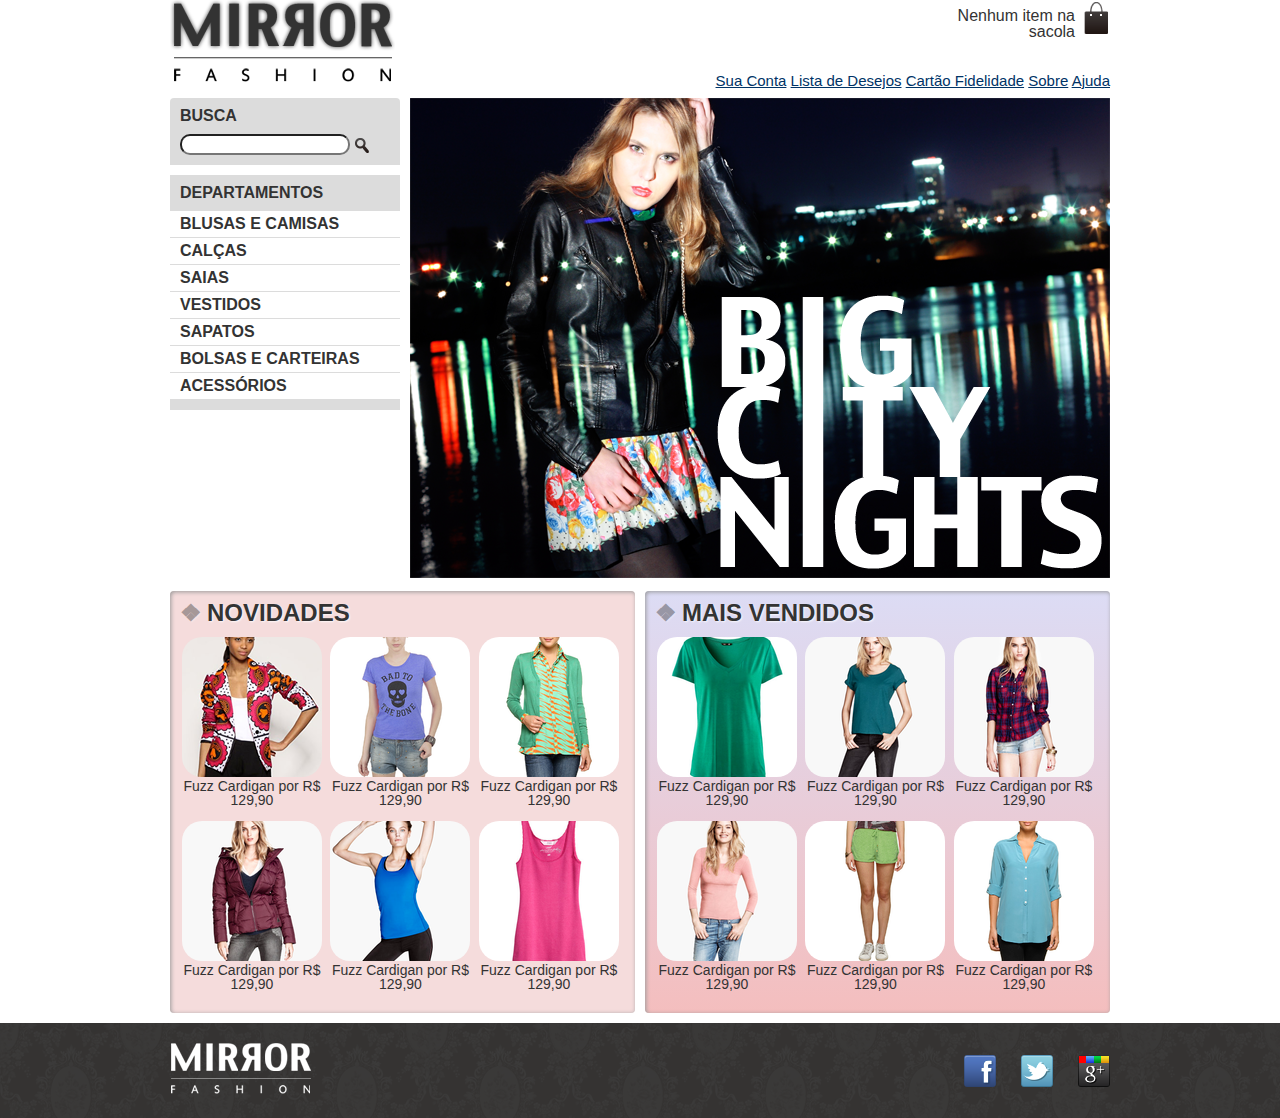
<file: mirrorfashion/index.html>
<!DOCTYPE html>
<html>

<head>
	<!--[if lt IE 9]>
  	<script src="//html5shiv.googlecode.com/svn/trunk/html5.js"></script>
	<![endif]-->
	<title>Mirror Fashion</title>
	<meta charset="utf-8">
	<link rel="stylesheet" href="css/reset.css">
	<link rel="stylesheet" href="css/estilos.css">
	<meta name="viewport" content="width=device-width">
	<link rel="stylesheet" href="css/mobile.css" media="(max-width: 939px)">
</head>

<body>
	<header class="container">
		<h1><img src="img/logo.png" alt="Mirror Fashion"></h1>
		<p class="sacola">
			Nenhum item na sacola
		</p>

		<nav class="menu-opcoes">
			<ul>
				<li class="item-menu">
					<a href="#">Sua Conta</a>
					<a href="#">Lista de Desejos</a>
					<a href="#">Cartão Fidelidade</a>
					<a href="sobre.html">Sobre</a>
					<a href="#">Ajuda</a>
				</li>
			</ul>
		</nav>
	</header>
	<div class="container destaque">
		<section class="busca">
			<h2>Busca</h2>
			<form>
				<input type="search">
				<input type="image" src="img/busca.png" class="lupa">
			</form>
		</section>
		<!-- fim .busca -->
		<section class="menu-departamentos">
			<h2>Departamentos</h2>
			<nav>
				<ul>
					<li>
						<a href="#">Blusas e Camisas</a>
						<ul>
							<li><a href="#">Manga curta</a></li>
							<li><a href="#">Manga comprida</a></li>
							<li><a href="#">Camisa social</a></li>
							<li><a href="#">Camisa casual</a></li>
						</ul>
					</li>
					<li><a href="#">Calças</a></li>
					<li><a href="#">Saias</a></li>
					<li><a href="#">Vestidos</a></li>
					<li><a href="#">Sapatos</a></li>
					<li><a href="#">Bolsas e Carteiras</a></li>
					<li><a href="#">Acessórios</a></li>
				</ul>
			</nav>
		</section>
		<!-- fim . menu-departamentos -->

		<img src="img/destaque-home.png" alt="Promoção: Big City Night">
	</div>
	<div class="container paineis">
		<section class="painel novidades">
			<h2>Novidades</h2>
			<ol>
				<li>
					<a href="produto.html">
						<figure>
							<img src="img/produtos/miniatura1.png" alt="">
							<figcaption>Fuzz Cardigan por R$ 129,90</figcaption>
						</figure>
					</a>
				</li>
				<li>
					<a href="produto.html">
						<figure>
							<img src="img/produtos/miniatura2.png" alt="">
							<figcaption>Fuzz Cardigan por R$ 129,90</figcaption>
						</figure>
					</a>
				</li>
				<li>
					<a href="produto.html">
						<figure>
							<img src="img/produtos/miniatura3.png" alt="">
							<figcaption>Fuzz Cardigan por R$ 129,90</figcaption>
						</figure>
					</a>
				</li>
				<li>
					<a href="produto.html">
						<figure>
							<img src="img/produtos/miniatura4.png" alt="">
							<figcaption>Fuzz Cardigan por R$ 129,90</figcaption>
						</figure>
					</a>
				</li>
				<li>
					<a href="produto.html">
						<figure>
							<img src="img/produtos/miniatura5.png" alt="">
							<figcaption>Fuzz Cardigan por R$ 129,90</figcaption>
						</figure>
					</a>
				</li>
				<li>
					<a href="produto.html">
						<figure>
							<img src="img/produtos/miniatura6.png" alt="">
							<figcaption>Fuzz Cardigan por R$ 129,90</figcaption>
						</figure>
					</a>
				</li>
			</ol>
		</section>
		<section class="painel mais-vendidos">
			<h2>Mais Vendidos</h2>
			<ol>
				<li>
					<a href="produto.html">
						<figure>
							<img src="img/produtos/miniatura7.png" alt="">
							<figcaption>Fuzz Cardigan por R$ 129,90</figcaption>
						</figure>
					</a>
				</li>
				<li>
					<a href="produto.html">
						<figure>
							<img src="img/produtos/miniatura8.png" alt="">
							<figcaption>Fuzz Cardigan por R$ 129,90</figcaption>
						</figure>
					</a>
				</li>
				<li>
					<a href="produto.html">
						<figure>
							<img src="img/produtos/miniatura9.png" alt="">
							<figcaption>Fuzz Cardigan por R$ 129,90</figcaption>
						</figure>
					</a>
				</li>
				<li>
					<a href="produto.html">
						<figure>
							<img src="img/produtos/miniatura10.png" alt="">
							<figcaption>Fuzz Cardigan por R$ 129,90</figcaption>
						</figure>
					</a>
				</li>
				<li>
					<a href="produto.html">
						<figure>
							<img src="img/produtos/miniatura11.png" alt="">
							<figcaption>Fuzz Cardigan por R$ 129,90</figcaption>
						</figure>
					</a>
				</li>
				<li>
					<a href="produto.html">
						<figure>
							<img src="img/produtos/miniatura12.png" alt="">
							<figcaption>Fuzz Cardigan por R$ 129,90</figcaption>
						</figure>
					</a>
				</li>
			</ol>
		</section>
	</div>
</body>
<footer>
	<div class="container">
		<img src="img/logo-rodape.png" alt="Logo Mirror Fashion">
		<ul class="social">
			<li><a href="http://facebook.com/mirrorfashion">Facebook</a></li>
			<li><a href="http://twitter.com/mirrorfashion">Twitter</a></li>
			<li><a href="http://plus.google.com/mirrorfashion">Google+</a></li>
		</ul>
	</div>
</footer>
</file>
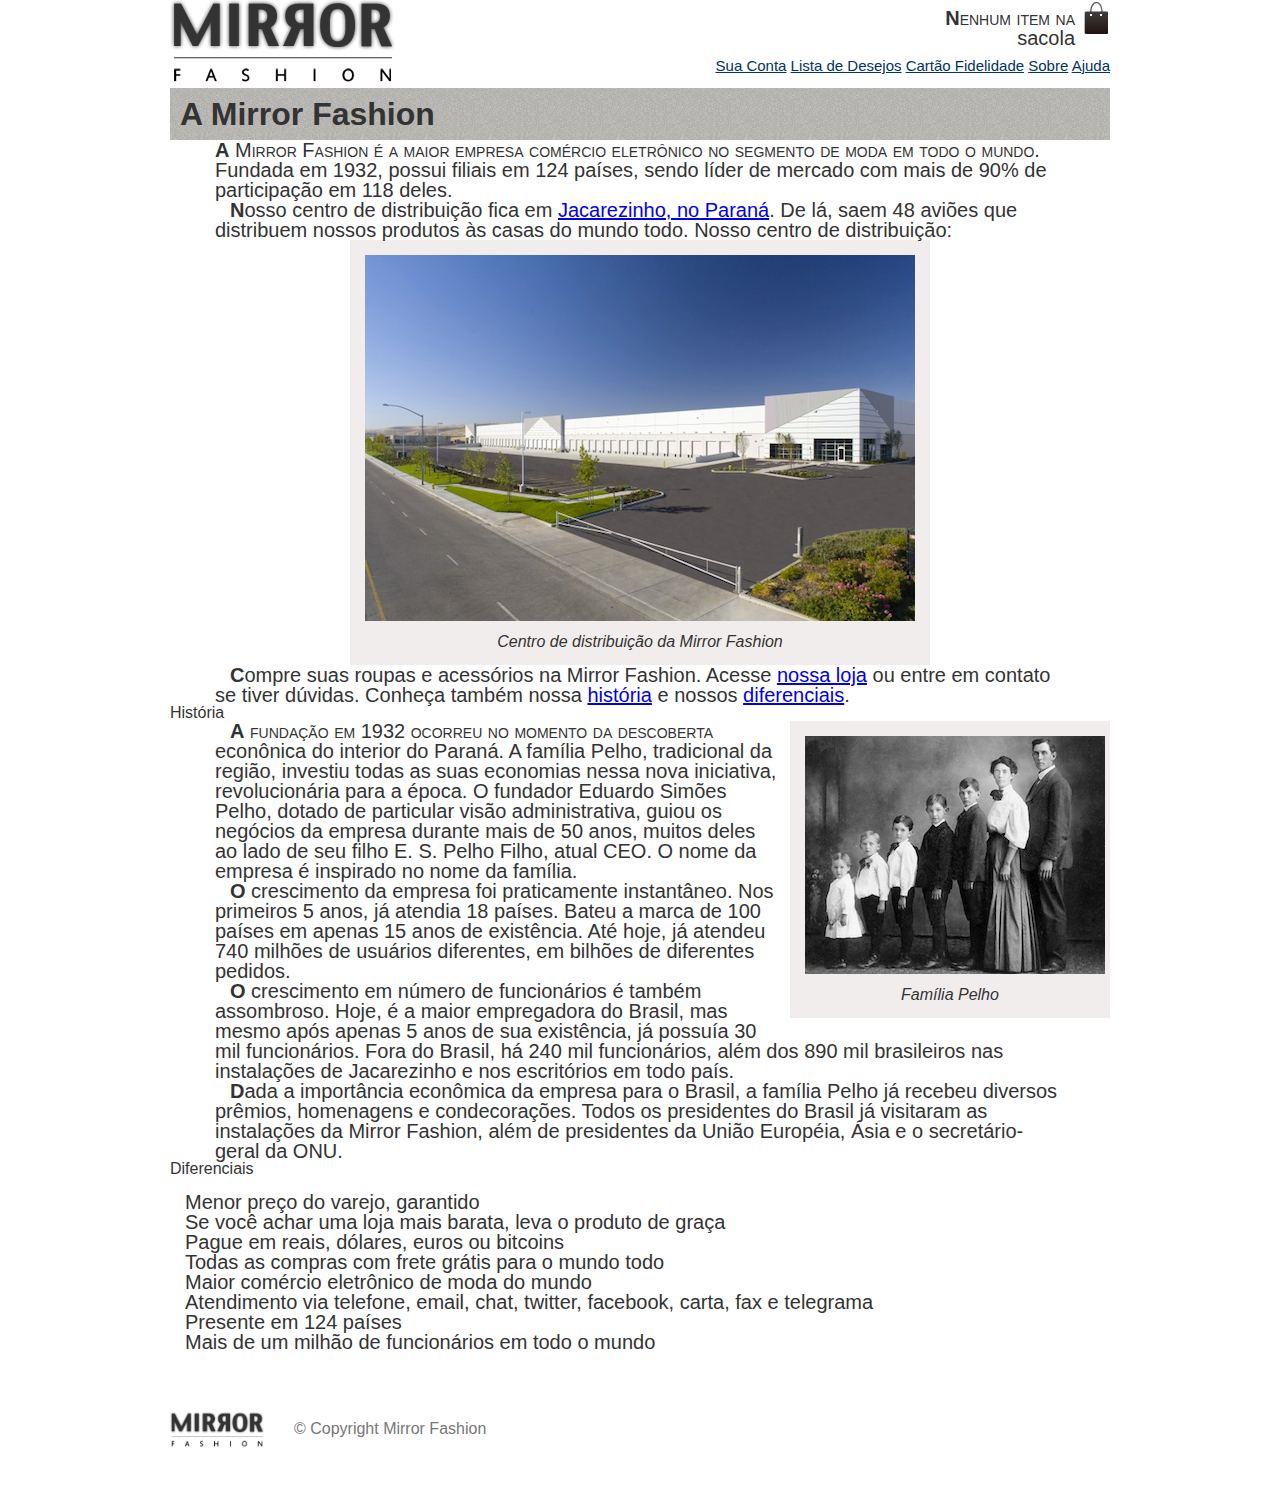
<file: mirrorfashion/sobre.html>
<!DOCTYPE html>
<html>

<head>
	<!--[if lt IE 9]>
  			<script src="//html5shiv.googlecode.com/svn/trunk/html5.js"></script>
		<![endif]-->
	<title>Sobre a Mirror Fashion</title>
	<meta charset="utf-8">

	<link rel="stylesheet" href="css/reset.css">
	<link rel="stylesheet" href="css/sobre.css">
	<link rel="stylesheet" href="css/estilos.css">
</head>

<body>
	<header class="container">
		<h1><img src="img/logo.png" alt="Mirror Fashion"></h1>
		<p class="sacola">
			Nenhum item na sacola
		</p>

		<nav class="menu-opcoes">
			<ul>
				<li>
					<a href="#">Sua Conta</a>
					<a href="#">Lista de Desejos</a>
					<a href="#">Cartão Fidelidade</a>
					<a href="sobre.html">Sobre</a>
					<a href="#">Ajuda</a>
				</li>
			</ul>
		</nav>
	</header>

	<section class="centro-distribuicao container">
		<h1>A Mirror Fashion</h1>


		<p>
			A <strong>Mirror Fashion</strong> é a maior empresa comércio eletrônico no segmento de moda em todo o mundo. Fundada em
			1932, possui filiais em 124 países, sendo líder de mercado com mais de 90% de participação em 118 deles.
			<p>
				Nosso centro de distribuição fica em <a href="https://maps.google.com.br/?q=Jacarezinho">Jacarezinho, no Paraná</a>.
				De lá, saem 48 aviões que distribuem nossos produtos às casas do mundo todo. Nosso centro de distribuição:

				<figure class="centro-distribuicao">
					<img src="img/centro-distribuicao.png" alt="Centro de distribuição">
					<figcaption>Centro de distribuição da Mirror Fashion</figcaption>
				</figure>
			</p>
			<p>
				Compre suas roupas e acessórios na Mirror Fashion. Acesse <a href="index.html">nossa loja</a> ou entre em contato se
				tiver dúvidas. Conheça também nossa <a href="#historia">história</a> e nossos <a href="#diferenciais">diferenciais</a>.
			</p>
	</section>

	<section class="familia-pelho container">
		<h2 id="historia">História</h2>

		<figure id="familia-pelho">
			<img src="img/familia-pelho.jpg" alt="Família Pelho">
			<figcaption>Família Pelho</figcaption>
		</figure>

		<p>
			A fundação em 1932 ocorreu no momento da descoberta econônica do interior do Paraná. A família Pelho, tradicional da região,
			investiu todas as suas economias nessa nova iniciativa, revolucionária para a época. O fundador Eduardo Simões Pelho,
			dotado de particular visão administrativa, guiou os negócios da empresa durante mais de 50 anos, muitos deles ao lado
			de seu filho <em>E. S. Pelho Filho</em>, atual CEO. O nome da empresa é inspirado no nome da família. </p>
		<p>
			O crescimento da empresa foi praticamente instantâneo. Nos primeiros 5 anos, já atendia 18 países. Bateu a marca de 100 países
			em apenas 15 anos de existência. Até hoje, já atendeu 740 milhões de usuários diferentes, em bilhões de diferentes pedidos.
			</p>
		<p>
			O crescimento em número de funcionários é também assombroso. Hoje, é a maior empregadora do Brasil, mas mesmo após apenas
			5 anos de sua existência, já possuía 30 mil funcionários. Fora do Brasil, há 240 mil funcionários, além dos 890 mil brasileiros
			nas instalações de Jacarezinho e nos escritórios em todo país.
			<p>
				<p>
					Dada a importância econômica da empresa para o Brasil, a família Pelho já recebeu diversos prêmios, homenagens e condecorações.
					Todos os presidentes do Brasil já visitaram as instalações da Mirror Fashion, além de presidentes da União Européia,
					Ásia e o secretário-geral da ONU.
				</p>

	</section>

	<section class="diferenciais container">

		<h2 id="diferenciais">Diferenciais</h2>
		<ul>
			<li>Menor preço do varejo, garantido</li>
			<li>Se você achar uma loja mais barata, leva o produto de graça</li>
			<li>Pague em reais, dólares, euros ou bitcoins</li>
			<li>Todas as compras com frete grátis para o mundo todo</li>
			<li>Maior comércio eletrônico de moda do mundo</li>
			<li>Atendimento via telefone, email, chat, twitter, facebook, carta, fax e telegrama</li>
			<li>Presente em 124 países</li>
			<li>Mais de um milhão de funcionários em todo o mundo</li>
		</ul>

		<div id="rodape"><img src="img/logo.png" alt="Logo Mirror Fashion">&copy; Copyright Mirror Fashion</div>
	</section>
</body>

</html>
</file>
<file: mirrorfashion/css/estilos.css>
body{
    color: #333333;
    font-family: "Lucida Sans Unicode", "Lucida Grande", sans-serif;
}
.sacola {
    background: url(../img/sacola.png) no-repeat top right;

    font-size: 14 px;
    padding-right: 35px;
    text-align: right;
    width: 140px;
    padding-top: 8px;
    position: absolute;
    top: 0;
    right: 0;
}

.menu-opcoes {
    position: absolute;
    bottom: 0;
    right: 0;
}
.menu-opcoes ul{
    font-size: 15px;
}

.menu-opcoes ul li{
    display: inline;
    margin-left: 20px;
}

.menu-opcoes a {
    color: #003366;
}

.container{
    margin: 0 auto;
    width: 940px;
}

header {
    position: relative;
}

.busca,
.menu-departamentos {
    background-color: #dcdcdc;
    font-weight: bold;
    text-transform: uppercase;

    margin-right: 10px;
    width: 230px;
    float:left;
}

.busca h2,
.busca form,
.menu-departamentos h2{
    margin: 10px;
}

.busca {
    border-top-left-radius: 4px;
    border-top-right-radius: 4px;
}

.destaque {
    margin-top: 10px;
}

.menu-departamentos {
   clear: left;
   text-transform: uppercase;
   margin-top: 10px;
   padding-bottom: 10px;
}

.menu-departamentos li {
    background-color: white;
    margin-bottom: 1px;
    padding: 5px 10px;
}

.menu-departamentos a {
    color: #333333;
    text-decoration: none;
}

.busca input{
    vertical-align: middle;
}

.busca input[type=search]{
    width: 170px;
    border-radius: 10px;
}

.painel {
    margin: 10px 0;
    padding: 10px;
    width: 445px;

    border-radius: 4px;
    box-shadow: inset 1px 1px 4px #999;
}

.painel li{
    display: inline-block;
    vertical-align: top;
    width: 140px;

    margin: 2px;
    padding-bottom: 10px;
    transition: 0.7 ease-out;
}

.painel li:hover{
    background-color: rgba(255, 255, 255, 0.8);
    box-shadow: 0 0 5px #333;
    transition:  0.7s ease-in;
    transform: scale(1.2) rotate(-5deg);
}

.painel li:nth-child(2n):hover{
    transform: scale(1.2) rotate(5deg);
}

.painel h2{
    font-size: 24px;
    font-weight: bold;
    text-transform: uppercase;

    margin-bottom:  10px;

    /*text-shadow: 3px 3px 2px #FFF;*/
    text-shadow: 1px 1px 2px rgba(255, 255, 255, 0.8);
}
.painel a {
    color: #333;
    font-size: 14px;
    text-align: center;
    text-decoration: none;
}

.painel img{
    border-radius: 20px;
}

.novidades{
    float:left;
    background-color: #f5dcdc;
    background: linear-gradiente(#f5dcdc, #bebef4);
}

.mais-vendidos{
    float:right;
    background-color: #dcdcf5;
    background:linear-gradient(#dcdcf5, #f4bebe);
}

footer {
    background-image: url(../img/fundo-rodape.png);
    clear: both;
    padding: 20px 0;
}

footer .container{
    position:relative;
}

.social a{
    /* tamanho da imagem */
    height: 32px;
    width: 32px;

    /* image replacemente */
    display: block;
    text-indent: -9999px;
}

.social{
    position: absolute;
    top: 12px;
    right: 0;
}

.social li{
    float: left;
    margin-left: 25px;
}

.social a[href*="facebook.com"]{
    background-image: url(../img/facebook.png);
}

.social a[href*="twitter.com"]{
    background-image: url(../img/twitter.png);
}

.social a[href*="plus.google.com"]{
    background-image: url(../img/googleplus.png);
}

.menu-opcoes a:hover{
    color: #007dc6;
}

.menu-opcoes a:active{
    color: #867dc6;
}

.menu-departamentos li ul{
    display: none;
}

.menu-departamentos li:hover ul{
    display:block;
}
.menu-departamentos ul ul li{
    background-color: #dcdcdc;
}

.menu-departamentos li li a:before{
    content: '\272A';
    padding-right: 3px;
}
.painel h2:before{
    content: '\2756';
    padding-right: 5px;
    opacity: 0.4;
}
</file>
<file: mirrorfashion/css/mobile.css>
.container{
    width: 96%;
}

header h1{
    text-align: center;
}
header h1 img{
    max-width: 50%;
}
.sacola {
    display: none;
}
.menu-opcoes {
    position:static;
    text-align: center;
}
.menu-opcoes ul li {
    display: inline-block;
    margin: 5px;
}
.busca,
.menu-departamentos,
.destaque img {
    margin-right: 0;
    width: 100%;
}
.painel {
    width: auto;
}

.painel li {
    width: 30%;
}
.painel img {
    width: 100%;
}
footer img {
    width: 30%;
}
/*.social{
    position: static;
}*/
footer a img {
    width: 10%;
}

@media(min-width: 480px){
    header h1 {
        margin: 5px 0;
    }
    .menu-departamentos {
        padding-bottom: 10px;
        margin-bottom: 10px;
    }
    .menu-departamentos nav > li {
        -webkit-column-count: 2;
           -moz-column-count: 2;
                column-count: 2;
    }
}
@media (min-width: 720px){
    header h1{
        text-align: left;
    }
    .menu-opcoes {
        position: absolute;
    }
    .sacola{
        display: block;
    }
    .painel li {
        width: 15%;
    }
    .busca,
    .menu-departamentos{
        margin-right: 1%;
        width: 30%;
    }
    .menu-departamentos nav > li{
        -webkit-column-count: 1;
           -moz-column-count: 1;
                column-count: 1;
    }
    .destaque img{
        width: 69%;
    }
}
</file>
<file: mirrorfashion/css/sobre.css>
body{
	color: #333333;
	font-family: 'Lucida Sans Unicode', 'Lucida Grande', sans-serif;
	line-height: 1;
}

.menu-opcoes ul{
	font-size: 15px;
}

.menu-opcoes a{
	color: #003366;
}

.menu-opcoes ul li{
	display: inline;
	margin-left: 20px;
}

.container{
	margin: 0 auto;
	width: 940px;
}

header{
	position: relative;
}

.menu-opcoes{
	position: absolute;
	right: 0;
	bottom: 0;
}

.sacola{
	position: absolute;
	top: 20px;
	right: 0;
}

p{
	 text-indent: 15px;
	 padding: 0 45px;
     font-size: 20px;
}

ul{
 	font-size: 20px;
 	list-style-type: none;
 	margin: 15px 0 15px 15px;
}

figure{
	background-color: #F2EDED;
	width: 550px;
	text-align: center;
	padding: 15px;
	margin: auto auto;
}

figcaption{
	font-style: italic;
	margin-top: 10px;
}

.centro-distribuicao h1{
	font-size: 32px;
    font-weight: bold;
    background-image: url(../img/sobre-background.jpg);
    padding: 10px;

}

#rodape{
	color: #777;
	margin:  30px 0;
	padding: 30px 0;
}

#rodape img{
	margin-right: 30px;
	vertical-align: middle;
	width: 94px;
}

#familia-pelho{
	float: right;
	margin: 0 0 10px 10px;
	width: 290px;
}

p:first-letter{
	font-weight: bold;
}

h1 + p{
	text-indent: 0;
}

:not(p) + p:first-line{
	font-variant: small-caps;
}
</file>
